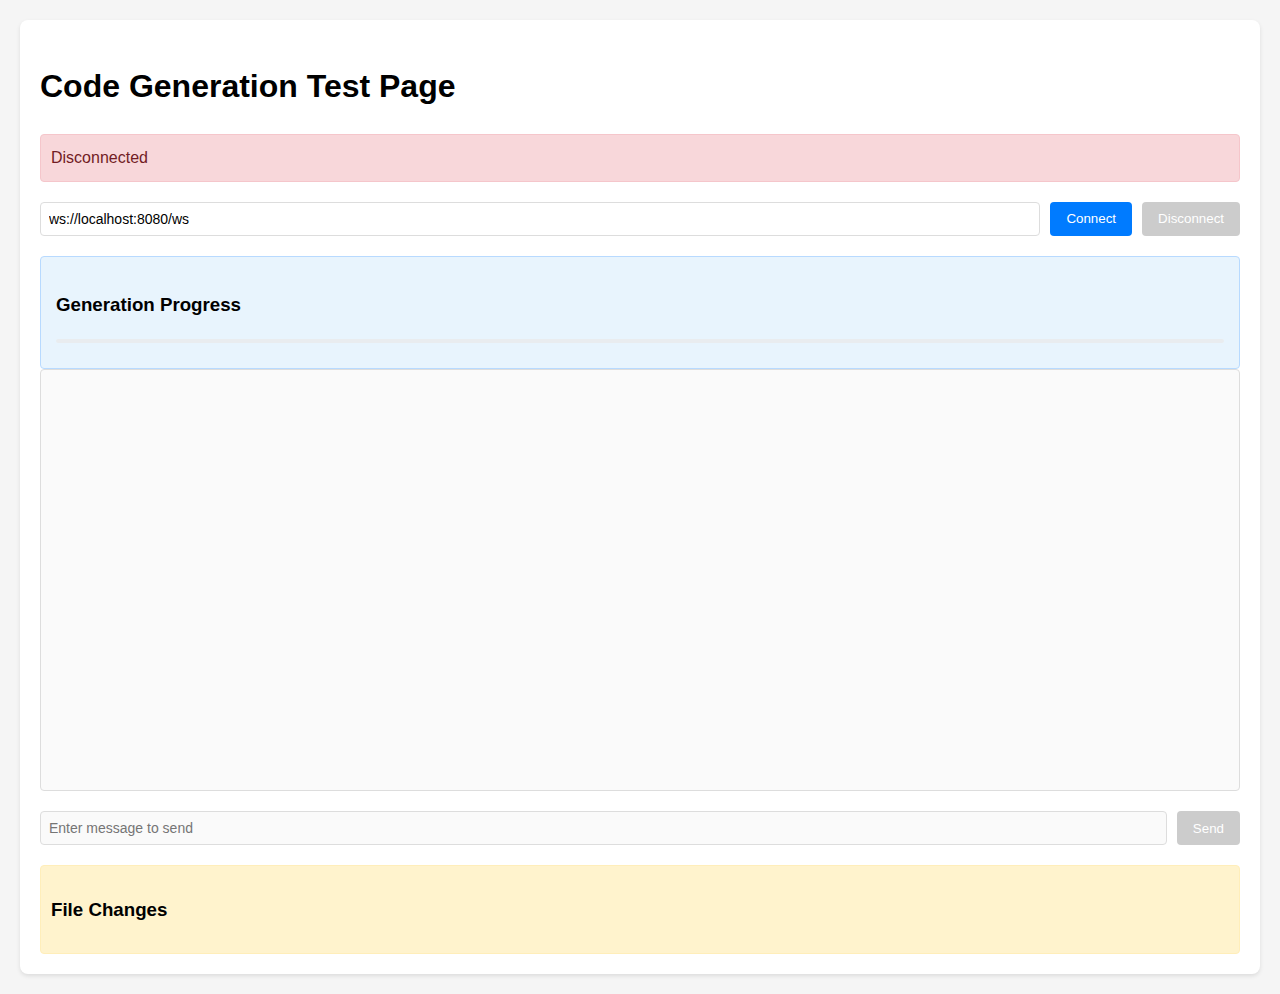
<file: static/websocket_test.html>
<!DOCTYPE html>
<html lang="en">
<head>
    <meta charset="UTF-8">
    <meta name="viewport" content="width=device-width, initial-scale=1.0">
    <title>WebSocket Test Page</title>
    <style>
        body {
            font-family: -apple-system, BlinkMacSystemFont, 'Segoe UI', Roboto, Oxygen, Ubuntu, Cantarell, sans-serif;
            line-height: 1.6;
            margin: 0;
            padding: 20px;
            background-color: #f5f5f5;
        }
        .container {
            max-width: 1200px;
            margin: 0 auto;
            background-color: white;
            padding: 20px;
            border-radius: 8px;
            box-shadow: 0 2px 4px rgba(0,0,0,0.1);
        }
        .connection-status {
            padding: 10px;
            margin-bottom: 20px;
            border-radius: 4px;
        }
        .connected {
            background-color: #d4edda;
            color: #155724;
            border: 1px solid #c3e6cb;
        }
        .disconnected {
            background-color: #f8d7da;
            color: #721c24;
            border: 1px solid #f5c6cb;
        }
        .message-container {
            height: 400px;
            overflow-y: auto;
            border: 1px solid #ddd;
            padding: 10px;
            margin-bottom: 20px;
            border-radius: 4px;
            background-color: #fafafa;
        }
        .message {
            margin-bottom: 10px;
            padding: 8px;
            border-radius: 4px;
        }
        .sent {
            background-color: #e3f2fd;
            margin-left: 20%;
        }
        .received {
            background-color: #f5f5f5;
            margin-right: 20%;
        }
        .input-container {
            display: flex;
            gap: 10px;
            margin-bottom: 20px;
        }
        input[type="text"] {
            flex-grow: 1;
            padding: 8px;
            border: 1px solid #ddd;
            border-radius: 4px;
            font-size: 14px;
        }
        button {
            padding: 8px 16px;
            background-color: #007bff;
            color: white;
            border: none;
            border-radius: 4px;
            cursor: pointer;
            transition: background-color 0.2s;
        }
        button:hover {
            background-color: #0056b3;
        }
        button:disabled {
            background-color: #ccc;
            cursor: not-allowed;
        }
        .file-changes {
            margin-top: 20px;
            padding: 10px;
            background-color: #fff3cd;
            border: 1px solid #ffeeba;
            border-radius: 4px;
        }
        .generation-progress {
            margin-top: 20px;
            padding: 15px;
            background-color: #e8f4fd;
            border: 1px solid #b8daff;
            border-radius: 4px;
        }
        .step-container {
            margin: 10px 0;
            padding: 10px;
            background-color: white;
            border-radius: 4px;
            box-shadow: 0 1px 3px rgba(0,0,0,0.1);
        }
        .step-header {
            display: flex;
            justify-content: space-between;
            align-items: center;
            margin-bottom: 8px;
            font-weight: bold;
        }
        .step-status {
            padding: 2px 8px;
            border-radius: 12px;
            font-size: 12px;
        }
        .status-running {
            background-color: #fff3cd;
            color: #856404;
        }
        .status-completed {
            background-color: #d4edda;
            color: #155724;
        }
        .status-error {
            background-color: #f8d7da;
            color: #721c24;
        }
        .step-content {
            font-family: monospace;
            white-space: pre-wrap;
            background-color: #f8f9fa;
            padding: 8px;
            border-radius: 4px;
            font-size: 14px;
        }
        .progress-bar {
            height: 4px;
            background-color: #e9ecef;
            border-radius: 2px;
            margin: 10px 0;
            overflow: hidden;
        }
        .progress-bar-fill {
            height: 100%;
            background-color: #007bff;
            transition: width 0.3s ease;
        }
        pre {
            background-color: #f8f9fa;
            padding: 10px;
            border-radius: 4px;
            overflow-x: auto;
            margin: 5px 0;
        }
        .diff-added {
            background-color: #e6ffe6;
            color: #28a745;
        }
        .diff-removed {
            background-color: #ffe6e6;
            color: #dc3545;
        }
    </style>
</head>
<body>
    <div class="container">
        <h1>Code Generation Test Page</h1>
        
        <div id="connectionStatus" class="connection-status disconnected">
            Disconnected
        </div>

        <div class="input-container">
            <input type="text" id="wsUrl" value="ws://localhost:8080/ws" placeholder="WebSocket URL">
            <button id="connectBtn">Connect</button>
            <button id="disconnectBtn" disabled>Disconnect</button>
        </div>

        <div class="generation-progress">
            <h3>Generation Progress</h3>
            <div class="progress-bar">
                <div id="progressBarFill" class="progress-bar-fill" style="width: 0%"></div>
            </div>
            <div id="generationSteps"></div>
        </div>

        <div class="message-container" id="messageContainer"></div>

        <div class="input-container">
            <input type="text" id="messageInput" placeholder="Enter message to send" disabled>
            <button id="sendBtn" disabled>Send</button>
        </div>

        <div class="file-changes" id="fileChanges">
            <h3>File Changes</h3>
            <div id="fileChangesList"></div>
        </div>
    </div>

    <script>
        let ws = null;
        const connectBtn = document.getElementById('connectBtn');
        const disconnectBtn = document.getElementById('disconnectBtn');
        const sendBtn = document.getElementById('sendBtn');
        const messageInput = document.getElementById('messageInput');
        const messageContainer = document.getElementById('messageContainer');
        const connectionStatus = document.getElementById('connectionStatus');
        const fileChangesList = document.getElementById('fileChangesList');

        function updateConnectionStatus(connected) {
            connectionStatus.textContent = connected ? 'Connected' : 'Disconnected';
            connectionStatus.className = `connection-status ${connected ? 'connected' : 'disconnected'}`;
            connectBtn.disabled = connected;
            disconnectBtn.disabled = !connected;
            sendBtn.disabled = !connected;
            messageInput.disabled = !connected;
        }

        function updateGenerationProgress(message) {
            try {
                const data = JSON.parse(message);
                
                // Handle streaming messages from AI
                if (data.type === 'stream' || data.content || data.message) {
                    const stepsContainer = document.getElementById('generationSteps');
                    const stepId = 'current-stream';
                    
                    // Try to update existing stream container or create new one
                    let streamDiv = document.getElementById(stepId);
                    if (!streamDiv) {
                        streamDiv = document.createElement('div');
                        streamDiv.id = stepId;
                        streamDiv.className = 'step-container';
                        streamDiv.innerHTML = `
                            <div class="step-header">
                                <span>AI Output</span>
                                <span class="step-status status-running">streaming</span>
                            </div>
                            <div class="step-content"></div>
                        `;
                        stepsContainer.appendChild(streamDiv);
                    }
                    
                    const content = streamDiv.querySelector('.step-content');
                    const newContent = data.content || data.message || '';
                    if (newContent) {
                        content.textContent += newContent;
                        content.scrollTop = content.scrollHeight;
                    }
                    
                    // If stream ends, update status
                    if (data.done) {
                        const status = streamDiv.querySelector('.step-status');
                        status.className = 'step-status status-completed';
                        status.textContent = 'completed';
                    }
                    return;
                }

                // Handle file operations
                if (data.operation === 'file') {
                    const stepsContainer = document.getElementById('generationSteps');
                    const stepId = `file-${Date.now()}`;
                    const stepDiv = document.createElement('div');
                    stepDiv.id = stepId;
                    stepDiv.className = 'step-container';
                    
                    let operation = 'File Operation';
                    let status = 'running';
                    let content = '';
                    
                    if (data.action === 'create' || data.action === 'update') {
                        operation = `Creating/Updating ${data.path || 'file'}`;
                        content = data.content || '';
                        status = 'completed';
                    } else if (data.action === 'delete') {
                        operation = `Deleting ${data.path || 'file'}`;
                        content = `Deleted: ${data.path}`;
                        status = 'completed';
                    }
                    
                    stepDiv.innerHTML = `
                        <div class="step-header">
                            <span>${operation}</span>
                            <span class="step-status status-${status}">${status}</span>
                        </div>
                        <div class="step-content">${content}</div>
                    `;
                    stepsContainer.appendChild(stepDiv);
                    return;
                }

                // Handle errors
                if (data.error) {
                    const stepsContainer = document.getElementById('generationSteps');
                    const errorDiv = document.createElement('div');
                    errorDiv.className = 'step-container';
                    errorDiv.innerHTML = `
                        <div class="step-header">
                            <span>Error Occurred</span>
                            <span class="step-status status-error">error</span>
                        </div>
                        <div class="step-content" style="color: #dc3545">
                            ${data.error}
                        </div>
                    `;
                    stepsContainer.appendChild(errorDiv);
                    return;
                }

                // Handle progress updates
                if (typeof data.progress === 'number') {
                    const progressBarFill = document.getElementById('progressBarFill');
                    progressBarFill.style.width = `${data.progress}%`;
                }

                // Handle general steps or messages
                if (data.step || data.type === 'step' || data.message) {
                    const stepsContainer = document.getElementById('generationSteps');
                    const stepDiv = document.createElement('div');
                    stepDiv.className = 'step-container';
                    
                    const stepName = data.step || data.message || 'Processing';
                    const status = data.error ? 'error' : (data.done ? 'completed' : 'running');
                    
                    stepDiv.innerHTML = `
                        <div class="step-header">
                            <span>${stepName}</span>
                            <span class="step-status status-${status}">${status}</span>
                        </div>
                        <div class="step-content">${data.content || data.output || ''}</div>
                    `;
                    stepsContainer.appendChild(stepDiv);
                }

            } catch (e) {
                console.error('Error updating generation progress:', e);
                console.error('Original message:', message);
            }
        }

        function addMessage(message, isSent = false) {
            const messageDiv = document.createElement('div');
            messageDiv.className = `message ${isSent ? 'sent' : 'received'}`;
            
            try {
                // Try to parse and handle the message
                const jsonMessage = JSON.parse(message);
                
                // Update generation progress first
                updateGenerationProgress(message);
                
                // Then display the raw message if it's not a stream
                if (!jsonMessage.type || jsonMessage.type !== 'stream') {
                    const pre = document.createElement('pre');
                    pre.textContent = JSON.stringify(jsonMessage, null, 2);
                    messageDiv.appendChild(pre);
                    messageContainer.appendChild(messageDiv);
                }
            } catch {
                // If not JSON, display as plain text
                messageDiv.textContent = message;
                messageContainer.appendChild(messageDiv);
            }
            
            messageContainer.scrollTop = messageContainer.scrollHeight;
        }

        function updateFileChanges(changes) {
            try {
                const changesObj = JSON.parse(changes);
                if (changesObj.file_changes) {
                    const changesList = document.createElement('div');
                    
                    for (const file in changesObj.file_changes) {
                        const fileDiv = document.createElement('div');
                        fileDiv.innerHTML = `<strong>${file}</strong>`;
                        
                        const pre = document.createElement('pre');
                        const changes = changesObj.file_changes[file];
                        
                        // Display diff with coloring
                        const diffLines = changes.split('\n').map(line => {
                            if (line.startsWith('+')) {
                                return `<span class="diff-added">${line}</span>`;
                            } else if (line.startsWith('-')) {
                                return `<span class="diff-removed">${line}</span>`;
                            }
                            return line;
                        });
                        
                        pre.innerHTML = diffLines.join('\n');
                        fileDiv.appendChild(pre);
                        changesList.appendChild(fileDiv);
                    }
                    
                    fileChangesList.innerHTML = '';
                    fileChangesList.appendChild(changesList);
                }
            } catch (e) {
                console.error('Error parsing file changes:', e);
            }
        }

        connectBtn.addEventListener('click', () => {
            const url = document.getElementById('wsUrl').value;
            ws = new WebSocket(url);

            ws.onopen = () => {
                updateConnectionStatus(true);
                addMessage('WebSocket connection established');
            };

            ws.onclose = () => {
                updateConnectionStatus(false);
                addMessage('WebSocket connection closed');
                ws = null;
            };

            ws.onerror = (error) => {
                addMessage(`WebSocket error: ${error.message}`);
            };

            ws.onmessage = (event) => {
                addMessage(event.data);
                updateFileChanges(event.data);
            };
        });

        disconnectBtn.addEventListener('click', () => {
            if (ws) {
                ws.close();
            }
        });

        sendBtn.addEventListener('click', () => {
            if (ws && messageInput.value) {
                ws.send(messageInput.value);
                addMessage(messageInput.value, true);
                messageInput.value = '';
            }
        });

        messageInput.addEventListener('keypress', (event) => {
            if (event.key === 'Enter' && !event.shiftKey) {
                event.preventDefault();
                sendBtn.click();
            }
        });
    </script>
</body>
</html>
</file>
